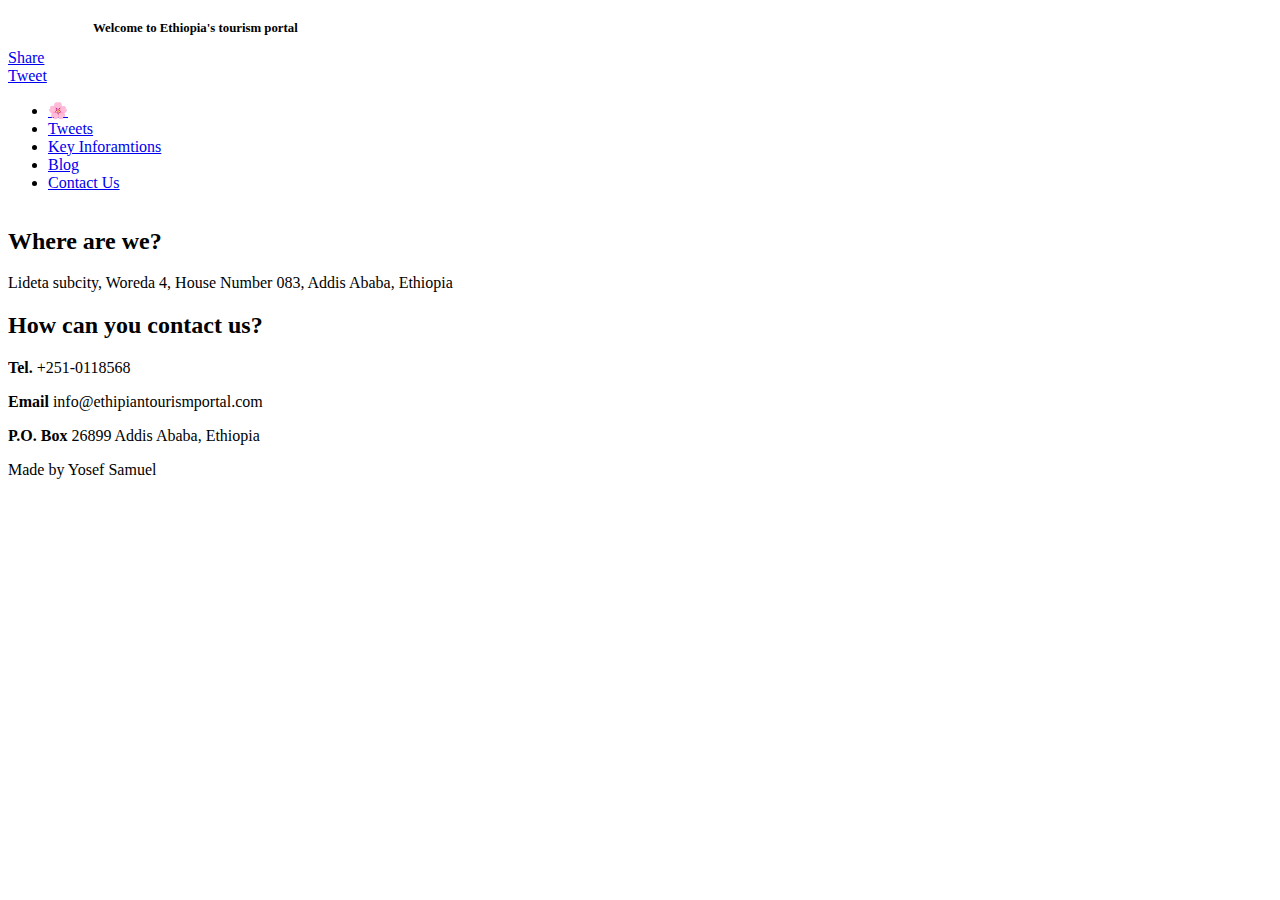
<file: about.html>
<!DOCTYPE html>
<html lang="en">
<head>
	<title>Visit Ethiopia|Contact Us</title>
	<link href="https://alx-apply.hbtn.io/level2/school.css" rel="stylesheet">
	<link href="styles.css" rel="stylesheet">
	<link rel="stylesheet" href="https://cdnjs.cloudflare.com/ajax/libs/font-awesome/4.7.0/css/font-awesome.min.css">
	<script src="behavior.js"></script>
	<meta name="viewport" content="width=device-width, initial-scale=1">
</head>
<body class="works_on_smartphone">
	<header>
		<h3 class="right">Welcome to Ethiopia's tourism portal</h3>
		<div class="right">
			<div id="fb-root"></div>
<script async defer crossorigin="anonymous" src="https://connect.facebook.net/en_US/sdk.js#xfbml=1&version=v9.0" nonce="yEnxc1Yf"></script>
			<div class="fb-share-button" data-href="http://3.236.251.177/contact.html" data-layout="button" data-size="small"><a target="_blank" href="https://www.facebook.com/sharer/sharer.php?u=http%3A%2F%2F3.236.251.177%2Fcontact.html&amp;src=sdkpreparse" class="fb-xfbml-parse-ignore">Share</a></div>
			<a href="https://twitter.com/share?ref_src=twsrc%5Etfw" class="twitter-share-button" data-show-count="false">Tweet</a><script async src="https://platform.twitter.com/widgets.js" charset="utf-8"></script>
		</div class ="topnav" id="myTopnav">
		<ul>
			<li class="logo"><a href="index.html">&#127800;</a></li>
			<li><a href="tweets.html">Tweets</a></li>
			<li><a href="keyInfo.html">Key Inforamtions</a></li>
			<li><a href="blog.html">Blog</a></li>
			<li><a href="contact.html">Contact Us</a></li>
		</ul>
	</header>
	<main>
		<article>
			<h2>Where are we?</h2>
			<p>
				Lideta subcity, Woreda 4, House Number 083, Addis Ababa, Ethiopia
			</p>
			<h2> How can you contact us? </h2>
			<p><span style="font-weight: bold;">Tel.</span> +251-0118568</p>
			<p><span style="font-weight: bold;">Email </span>info@ethipiantourismportal.com</p>
			<p><span style="font-weight: bold;">P.O. Box </span>26899 Addis Ababa, Ethiopia</p>
		</article>
		<aside>
			<div id="disqus_thread"></div>
<script>
    /**
    *  RECOMMENDED CONFIGURATION VARIABLES: EDIT AND UNCOMMENT THE SECTION BELOW TO INSERT DYNAMIC VALUES FROM YOUR PLATFORM OR CMS.
    *  LEARN WHY DEFINING THESE VARIABLES IS IMPORTANT: https://disqus.com/admin/universalcode/#configuration-variables    */
    /*
    var disqus_config = function () {
    this.page.url = PAGE_URL;  // Replace PAGE_URL with your page's canonical URL variable
    this.page.identifier = PAGE_IDENTIFIER; // Replace PAGE_IDENTIFIER with your page's unique identifier variable
    };
    */
    (function() { // DON'T EDIT BELOW THIS LINE
    var d = document, s = d.createElement('script');
    s.src = 'https://josam.disqus.com/embed.js';
    s.setAttribute('data-timestamp', +new Date());
    (d.head || d.body).appendChild(s);
    })();
</script>
<noscript>Please enable JavaScript to view the <a href="https://disqus.com/?ref_noscript">comments powered by Disqus.</a></noscript>
		</aside>
	</main>
	<footer>
		Made by Yosef Samuel 
	</footer>
	<script>
function myFunction() {
  var x = document.getElementById("myTopnav");
  if (x.className === "topnav") {
    x.className += " responsive";
  } else {
    x.className = "topnav";
  }
}
</script>
</body>
</html>
</file>
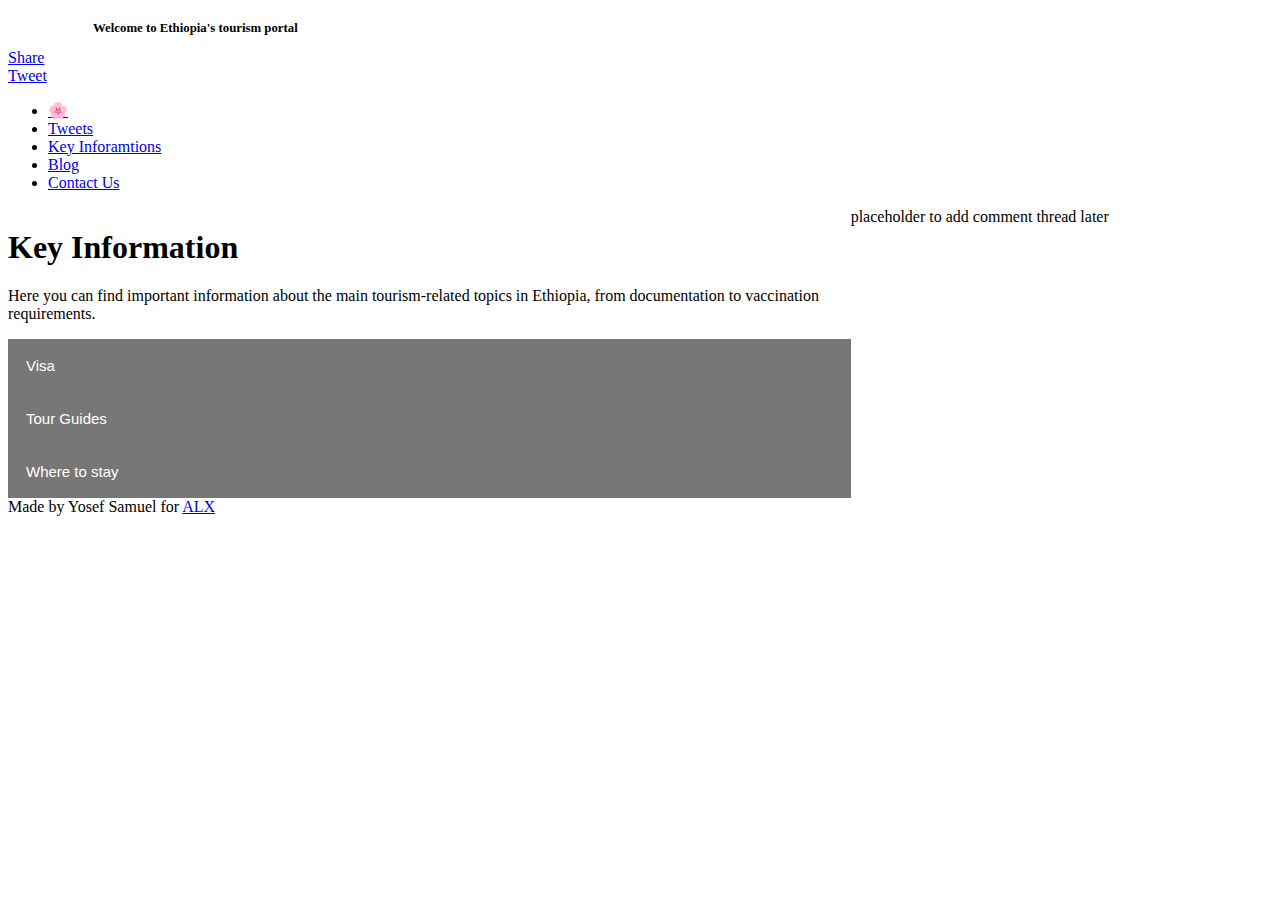
<file: keyInfo.html>
<!DOCTYPE html>
<html lang="en">
<head>
	<title>Visit Ethiopia|Gallery</title>
	<link href="https://alx-apply.hbtn.io/level2/school.css" rel="stylesheet">
	<link href="styles.css" rel="stylesheet">
	<script src="behavior.js"></script>
	<meta name="viewport" content="width=device-width, initial-scale=1">
</head>
<body class="works_on_smartphone">
	<header>
		<h3>Welcome to Ethiopia's tourism portal</h3>
		<div class="right">
			<div id="fb-root"></div>
<script async defer crossorigin="anonymous" src="https://connect.facebook.net/en_US/sdk.js#xfbml=1&version=v9.0" nonce="dZGjMjMM"></script>
			<div class="fb-share-button" data-href="http://3.236.251.177/keyInfo.html" data-layout="button" data-size="small"><a target="_blank" href="https://www.facebook.com/sharer/sharer.php?u=http%3A%2F%2F3.236.251.177%2FkeyInfo.html&amp;src=sdkpreparse" class="fb-xfbml-parse-ignore">Share</a></div>
			<a href="https://twitter.com/share?ref_src=twsrc%5Etfw" class="twitter-share-button" data-show-count="false">Tweet</a><script async src="https://platform.twitter.com/widgets.js" charset="utf-8"></script>
		</div>
		<ul>
			<li class="logo"><a href="index.html">&#127800;</a></li>
			<li><a href="tweets.html">Tweets</a></li>
			<li><a href="keyInfo.html">Key Inforamtions</a></li>
			<li><a href="blog.html">Blog</a></li>
			<li><a href="about.html">Contact Us</a></li>
		</ul>
	</header>
	<main>
		<article>
			<h1>Key Information</h1>
			<p>Here you can find important information about the main tourism-related topics in Ethiopia, from documentation to vaccination requirements.</p>
			<button type="button" class="collapsible">Visa</button>
			<div class="content">
				<p>
					For detailed information about getting Ethiopian e-Visa: 
					<a href="https://www.evisa.gov.et/" target="blank">Ethiopian e-Visa</a>
				</p>
				<p>
					To apply for visa in person go to your nearest Ethiopian Embassy.
				</p>
				<p>
					Nationals of certain countries are eligible to apply for a visa on arrival at Addis Ababa Bole International Airport, for which a different form is provided. 
					<ul>
						<li>Foreign nationals who are coming from countries where there is no Ethiopian Mission</li>
						<li>All nationals from African Union member states</li>
						<li>Nationals from Argentina, Australia, Austria, Belgium, Brazil, Canada, China, Denmark, Finland, France, Germany, Greece, Ireland, Israel, Italy, Japan, Korea Republic, Kuwait, Luxembourg, Mexico, Netherlands, New Zealand, Norway, Poland, Portugal, Russian Federation, Spain, Sweden, Switzerland, United Kingdom, United States.</li>
					</ul>
				</p>
			</div>

			<button type="button" class="collapsible">Tour Guides</button>
			<div class="content">
				<p>Top tour guides that operate in Ethiopia
					<ul>
						<li><a href="http://www.zagweethiopiatour.com/">Zagwe Ethiopia Tours</a></li>
						<li><a href="http://www.addisethiopiatours.co.com/">Addis Ethiopia Tours</a></li>
						<li><a href="https://www.yamatoursethiopia.com/">Yama Ethiopia Tours & Travel</a></li>
						<li><a href="https://stunningethiopiatours.com/">Stunning Ethiopia Tour and Travel</a></li>
						<li><a href="http://www.aspireethiopiatours.com/">Aspire Ethiopia Tours</a></li>
						<li><a href="http://www.escapetoethiopia.com/">Escape Tours Ethiopia</a></li>
					</ul>
				</p>
			</div>

			<button type="button" class="collapsible">Where to stay</button>
			<div class="content">
				<p>The hotel supply in Addis Ababa is growing quickly with an increasing number of properties offering international standards including several apartment hotels and branded hotels: Sheraton, Hilton, Radisson Blue, Golden Tulip, Marriott and Ramada. Smaller hotels and cozy guest-houses are also available.</p>

				<p>In the main tourist destinations, there is a range of accommodation available including urban hotels as well as smaller properties with local charm and lodges in national parks and other unique locations.</p>
				
			</div>
		</article>
		<aside>
			placeholder to add comment thread later
		</aside>
	</main>
	<footer>
		Made by Yosef Samuel for <a href="https://alx-apply.hbtn.io" target="_blank">ALX</a>
	</footer>
	<script type="text/javascript">
		var coll = document.getElementsByClassName("collapsible");
		var i;

		for (i = 0; i < coll.length; i++) {
		  coll[i].addEventListener("click", function() {
		    this.classList.toggle("active");
		    var content = this.nextElementSibling;
		    if (content.style.display === "block") {
		      content.style.display = "none";
		    } else {
		      content.style.display = "block";
		    }
		  });
		}
	</script>
</body>
</html>
</file>
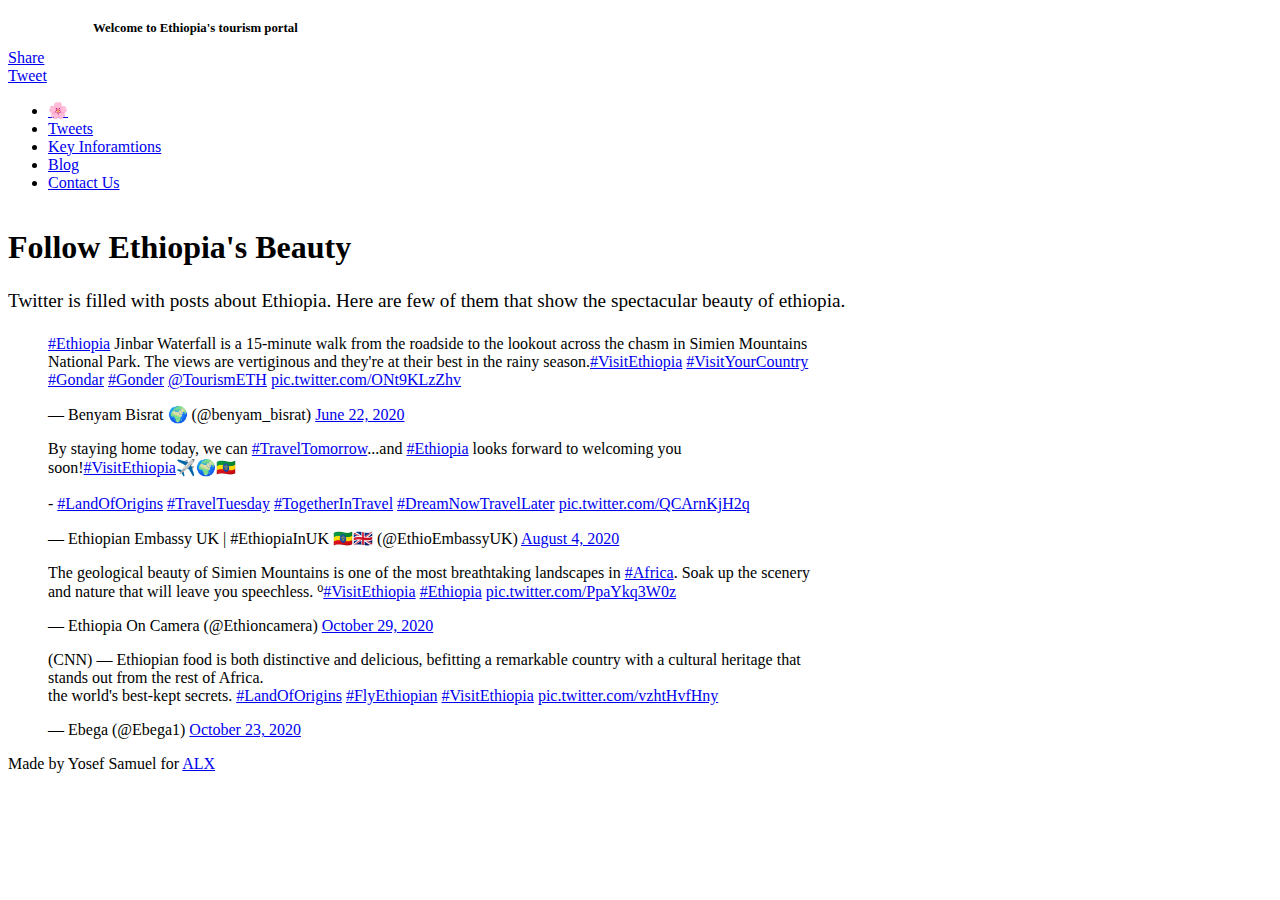
<file: tweets.html>
<!DOCTYPE html>
<html>
<head>
	<title>Connect</title>
	<meta charset="UTF-8">
	<link href="https://alx-apply.hbtn.io/level2/school.css" rel="stylesheet">
	<link href="styles.css" rel="stylesheet">
	<script src="behavior.js"></script>
	<meta name="viewport" content="width=device-width, initial-scale=1">
</head>
<body class="works_on_smartphone">
	<header>
		<h3>Welcome to Ethiopia's tourism portal</h3>
		<div class="right">
			<div id="fb-root"></div>
		<script async defer crossorigin="anonymous" src="https://connect.facebook.net/en_US/sdk.js#xfbml=1&version=v9.0" nonce="ZDLDuMPZ"></script>
			<div class="fb-share-button" data-href="http://3.236.251.177/tweets.html" data-layout="button" data-size="small"><a target="_blank" href="https://www.facebook.com/sharer/sharer.php?u=http%3A%2F%2F3.236.251.177%2Ftweets.html&amp;src=sdkpreparse" class="fb-xfbml-parse-ignore">Share</a></div>
			<a href="https://twitter.com/share?ref_src=twsrc%5Etfw" class="twitter-share-button" data-show-count="false">Tweet</a><script async src="https://platform.twitter.com/widgets.js" charset="utf-8"></script>
		</div>
		<ul>
			<li class="logo"><a href="index.html">&#127800;</a></li>
			<li><a href="tweets.html">Tweets</a></li>
			<li><a href="keyInfo.html">Key Inforamtions</a></li>
			<li><a href="blog.html">Blog</a></li>
			<li><a href="about.html">Contact Us</a></li>
		</ul>
	</header>
	<main>
		<article>
			<h1>Follow Ethiopia's Beauty</h1>
			<p class=blog>
				Twitter is filled with posts about Ethiopia. Here are few of them that show the
				spectacular beauty of ethiopia.
			</p>
			<blockquote class="twitter-tweet"><p lang="en" dir="ltr"><a href="https://twitter.com/hashtag/Ethiopia?src=hash&amp;ref_src=twsrc%5Etfw">#Ethiopia</a> Jinbar Waterfall is a 15-minute walk from the roadside to the lookout across the chasm in Simien Mountains National Park. The views are vertiginous and they&#39;re at their best in the rainy season.<a href="https://twitter.com/hashtag/VisitEthiopia?src=hash&amp;ref_src=twsrc%5Etfw">#VisitEthiopia</a> <a href="https://twitter.com/hashtag/VisitYourCountry?src=hash&amp;ref_src=twsrc%5Etfw">#VisitYourCountry</a> <a href="https://twitter.com/hashtag/Gondar?src=hash&amp;ref_src=twsrc%5Etfw">#Gondar</a> <a href="https://twitter.com/hashtag/Gonder?src=hash&amp;ref_src=twsrc%5Etfw">#Gonder</a> <a href="https://twitter.com/TourismETH?ref_src=twsrc%5Etfw">@TourismETH</a> <a href="https://t.co/ONt9KLzZhv">pic.twitter.com/ONt9KLzZhv</a></p>&mdash; Benyam Bisrat 🌍 (@benyam_bisrat) <a href="https://twitter.com/benyam_bisrat/status/1275124278254583808?ref_src=twsrc%5Etfw">June 22, 2020</a></blockquote> <script async src="https://platform.twitter.com/widgets.js" charset="utf-8"></script>

			<blockquote class="twitter-tweet"><p lang="en" dir="ltr">By staying home today, we can <a href="https://twitter.com/hashtag/TravelTomorrow?src=hash&amp;ref_src=twsrc%5Etfw">#TravelTomorrow</a>...and <a href="https://twitter.com/hashtag/Ethiopia?src=hash&amp;ref_src=twsrc%5Etfw">#Ethiopia</a> looks forward to welcoming you soon!<a href="https://twitter.com/hashtag/VisitEthiopia?src=hash&amp;ref_src=twsrc%5Etfw">#VisitEthiopia</a>✈️🌍🇪🇹<br><br>- <a href="https://twitter.com/hashtag/LandOfOrigins?src=hash&amp;ref_src=twsrc%5Etfw">#LandOfOrigins</a> <a href="https://twitter.com/hashtag/TravelTuesday?src=hash&amp;ref_src=twsrc%5Etfw">#TravelTuesday</a> <a href="https://twitter.com/hashtag/TogetherInTravel?src=hash&amp;ref_src=twsrc%5Etfw">#TogetherInTravel</a> <a href="https://twitter.com/hashtag/DreamNowTravelLater?src=hash&amp;ref_src=twsrc%5Etfw">#DreamNowTravelLater</a> <a href="https://t.co/QCArnKjH2q">pic.twitter.com/QCArnKjH2q</a></p>&mdash; Ethiopian Embassy UK | #EthiopiaInUK 🇪🇹🇬🇧 (@EthioEmbassyUK) <a href="https://twitter.com/EthioEmbassyUK/status/1290597208685981697?ref_src=twsrc%5Etfw">August 4, 2020</a></blockquote> <script async src="https://platform.twitter.com/widgets.js" charset="utf-8"></script>

			<blockquote class="twitter-tweet"><p lang="en" dir="ltr">The geological beauty of Simien Mountains is one of the most breathtaking landscapes in <a href="https://twitter.com/hashtag/Africa?src=hash&amp;ref_src=twsrc%5Etfw">#Africa</a>. Soak up the scenery and nature that will leave you speechless. ⁰<a href="https://twitter.com/hashtag/VisitEthiopia?src=hash&amp;ref_src=twsrc%5Etfw">#VisitEthiopia</a> <a href="https://twitter.com/hashtag/Ethiopia?src=hash&amp;ref_src=twsrc%5Etfw">#Ethiopia</a> <a href="https://t.co/PpaYkq3W0z">pic.twitter.com/PpaYkq3W0z</a></p>&mdash; Ethiopia On Camera (@Ethioncamera) <a href="https://twitter.com/Ethioncamera/status/1321738793913851905?ref_src=twsrc%5Etfw">October 29, 2020</a></blockquote> <script async src="https://platform.twitter.com/widgets.js" charset="utf-8"></script>

			<blockquote class="twitter-tweet"><p lang="en" dir="ltr">(CNN) — Ethiopian food is both distinctive and delicious, befitting a remarkable country with a cultural heritage that stands out from the rest of Africa.<br>the world&#39;s best-kept secrets. <a href="https://twitter.com/hashtag/LandOfOrigins?src=hash&amp;ref_src=twsrc%5Etfw">#LandOfOrigins</a> <a href="https://twitter.com/hashtag/FlyEthiopian?src=hash&amp;ref_src=twsrc%5Etfw">#FlyEthiopian</a> <a href="https://twitter.com/hashtag/VisitEthiopia?src=hash&amp;ref_src=twsrc%5Etfw">#VisitEthiopia</a> <a href="https://t.co/vzhtHvfHny">pic.twitter.com/vzhtHvfHny</a></p>&mdash; Ebega (@Ebega1) <a href="https://twitter.com/Ebega1/status/1319707546295410689?ref_src=twsrc%5Etfw">October 23, 2020</a></blockquote> <script async src="https://platform.twitter.com/widgets.js" charset="utf-8"></script>
		</article>
		<aside>
			<div id="disqus_thread"></div>
<script>
    /**
    *  RECOMMENDED CONFIGURATION VARIABLES: EDIT AND UNCOMMENT THE SECTION BELOW TO INSERT DYNAMIC VALUES FROM YOUR PLATFORM OR CMS.
    *  LEARN WHY DEFINING THESE VARIABLES IS IMPORTANT: https://disqus.com/admin/universalcode/#configuration-variables    */
    /*
    var disqus_config = function () {
    this.page.url = PAGE_URL;  // Replace PAGE_URL with your page's canonical URL variable
    this.page.identifier = PAGE_IDENTIFIER; // Replace PAGE_IDENTIFIER with your page's unique identifier variable
    };
    */
    (function() { // DON'T EDIT BELOW THIS LINE
    var d = document, s = d.createElement('script');
    s.src = 'https://3-236-251-177-index-html.disqus.com/embed.js';
    s.setAttribute('data-timestamp', +new Date());
    (d.head || d.body).appendChild(s);
    })();
</script>
<noscript>Please enable JavaScript to view the <a href="https://disqus.com/?ref_noscript">comments powered by Disqus.</a></noscript>
		</aside>
</main>
	<footer>
		Made by Yosef Samuel for <a href="https://alx-apply.hbtn.io" target="_blank">ALX</a>
	</footer>
<script id="dsq-count-scr" src="//3-236-251-177-index-html.disqus.com/count.js" async></script>
</body>
</html>
</file>
<file: styles.css>
header > h3 {
  font-size: 0.8em;
  margin-left: 85px;
}
body {
  display: flex;
  flex-direction: column;
}
main {
  display: flex;
  flex-direction: row;
  justify-content: space-between;
  flex: auto;
}
article {
  flex:2;
  overflow-y: auto;
}

aside {
  flex: 1;
  overflow-y: auto;
}
.collapsible {
  background-color: #777;
  color: white;
  cursor: pointer;
  padding: 18px;
  width: 100%;
  border: none;
  text-align: left;
  outline: none;
  font-size: 15px;
}

.active, .collapsible:hover {
  background-color: #555;
}

.content {
  padding: 10px 18px;
  display: none;
  overflow: hidden;
  background-color: #f1f1f1;
}
.slideshow-container {
  max-width: 1000px;
  position: relative;
  margin: 0;
  padding: 0;
  height: 400px;
  overflow: hidden
}

.slideshow > div > img {
  width: 100%;
}

/* Caption text */
.text {
  color: #ffffff;
  font-size: 20px;
  padding: 8px 12px;
  position: absolute;
  top: -8px;
  right: -11.5px;
  margin: 0;
  height: 100%;
  text-align: right;
}
.text > p {
  background-color: #b3b3ff;
  padding: 5px;
}
.discover {
  text-align: center;
  line-height: 1.5;
  font-size: 1.15em;
}


.info-cards {
  display: flex;
  justify-content: space-between;
}
div.card {
  width: 200px;
  height: 250px;
}

.info-cards:after {
  content: "";
  display: table;
  clear: both;
}
.info-cards > div:hover {
  transform: scale(1.1);
  text-align: right;
  font-size: 1em;
}

.blog {
  line-height: 1.5;
  text-align: justify;
  font-size: 1.2em;
}
.month {
  text-align: center;
}
.month > img {
  border: 1px solid #ddd;
  border-radius: 4px;
  padding: 5px;
  /*width: 150px;*/
}

.month > img:hover {
  box-shadow: 0 0 2px 1px rgba(0, 140, 186, 0.5);
}

.topnav {
  overflow: hidden;
}

.topnav a {
  float: left;
}

.topnav a.active {
  background-color: #4CAF50;
  color: white;
}

.topnav .icon {
  display: none;
}
</file>
